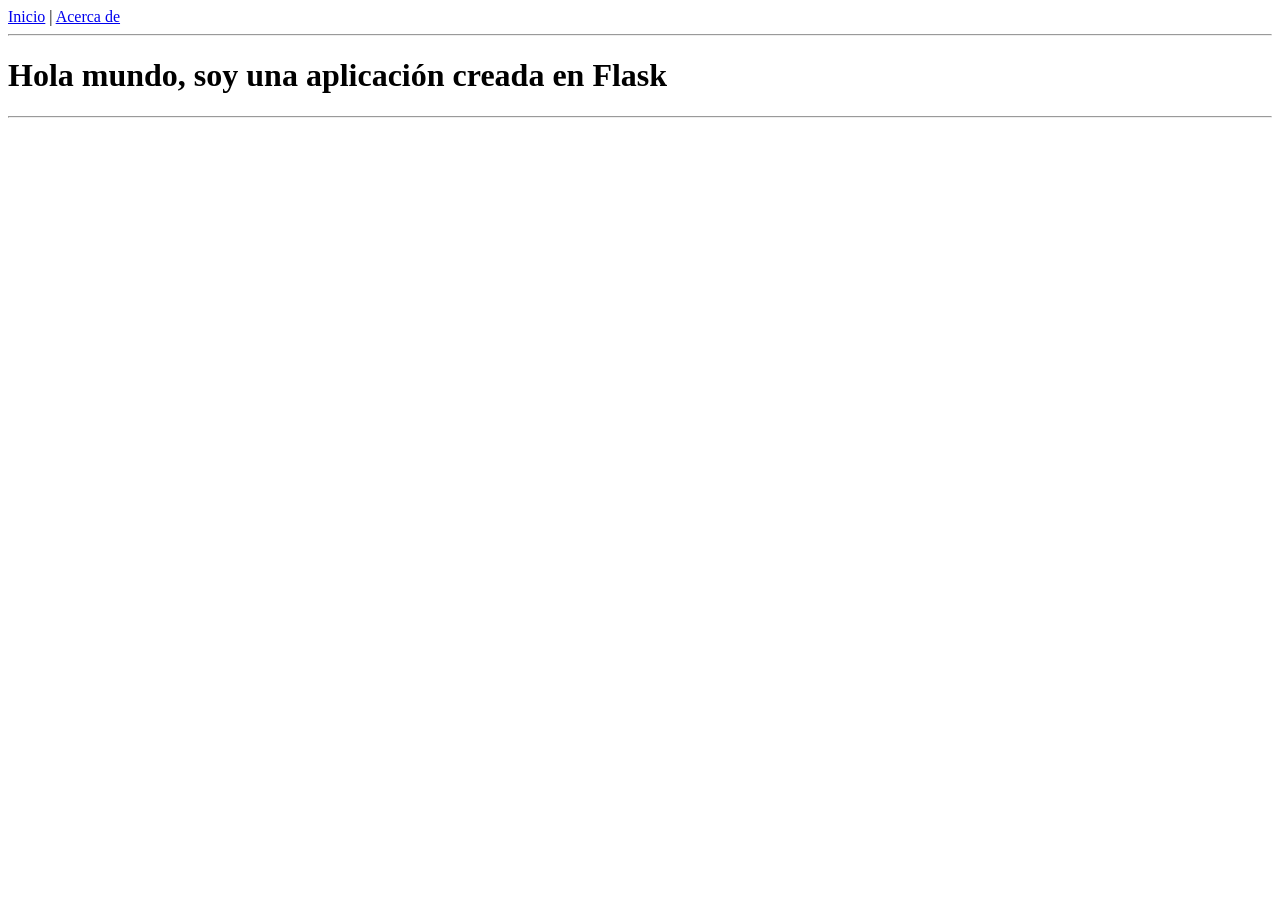
<file: Sesion-07/Ejemplo-01/public_html/index.html>
<!DOCTYPE html>
<html>
    <head>
	<meta charset="utf-8" />
    </head>
    <body>
        <nav>
	    <a href="index.html">Inicio</a> |
	    <a href="acerca-de.html">Acerca de</a>
	</nav>
	<hr />
	<h1>Hola mundo, soy una aplicación creada en Flask</h1>
	<hr />
    </body>
</html>
</file>
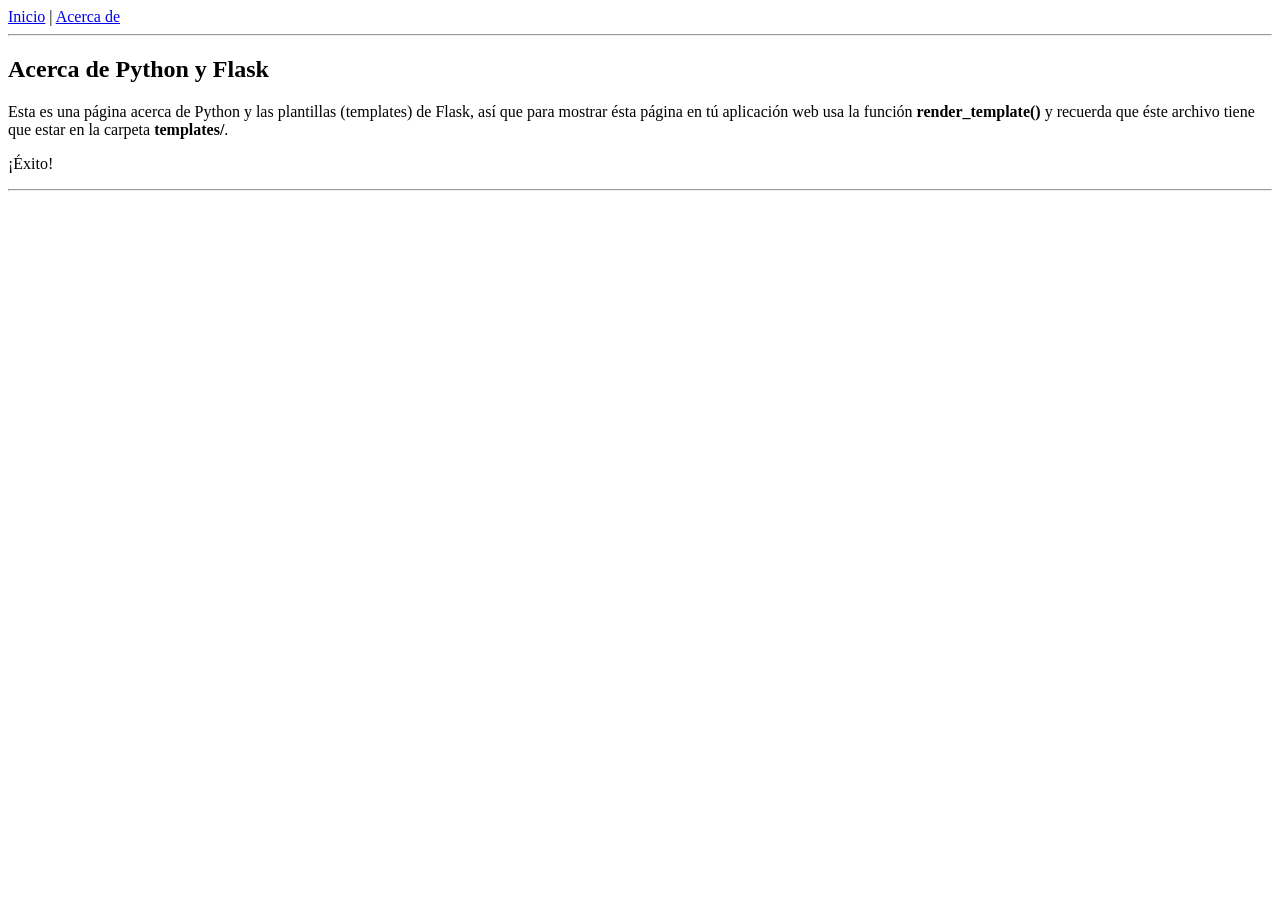
<file: Sesion-07/Ejemplo-01/public_html/acerca-de.html>
<!DOCTYPE html>
<html>
    <head>
	<meta charset="utf-8" />
    </head>
    <body>
        <nav>
	    <a href="index.html">Inicio</a> |
	    <a href="acerca-de.html">Acerca de</a>
	</nav>
	<hr />
	<h2>Acerca de Python y Flask</h2>
	<p>Esta es una página acerca de Python y las plantillas (templates)
	de Flask, así que para mostrar ésta página en tú aplicación web usa
	la función <strong>render_template()</strong> y recuerda que éste
	archivo tiene que estar en la carpeta <strong>templates/</strong>.</p>

	<p>¡Éxito!</p>
	<hr />
    </body>
</html>
</file>
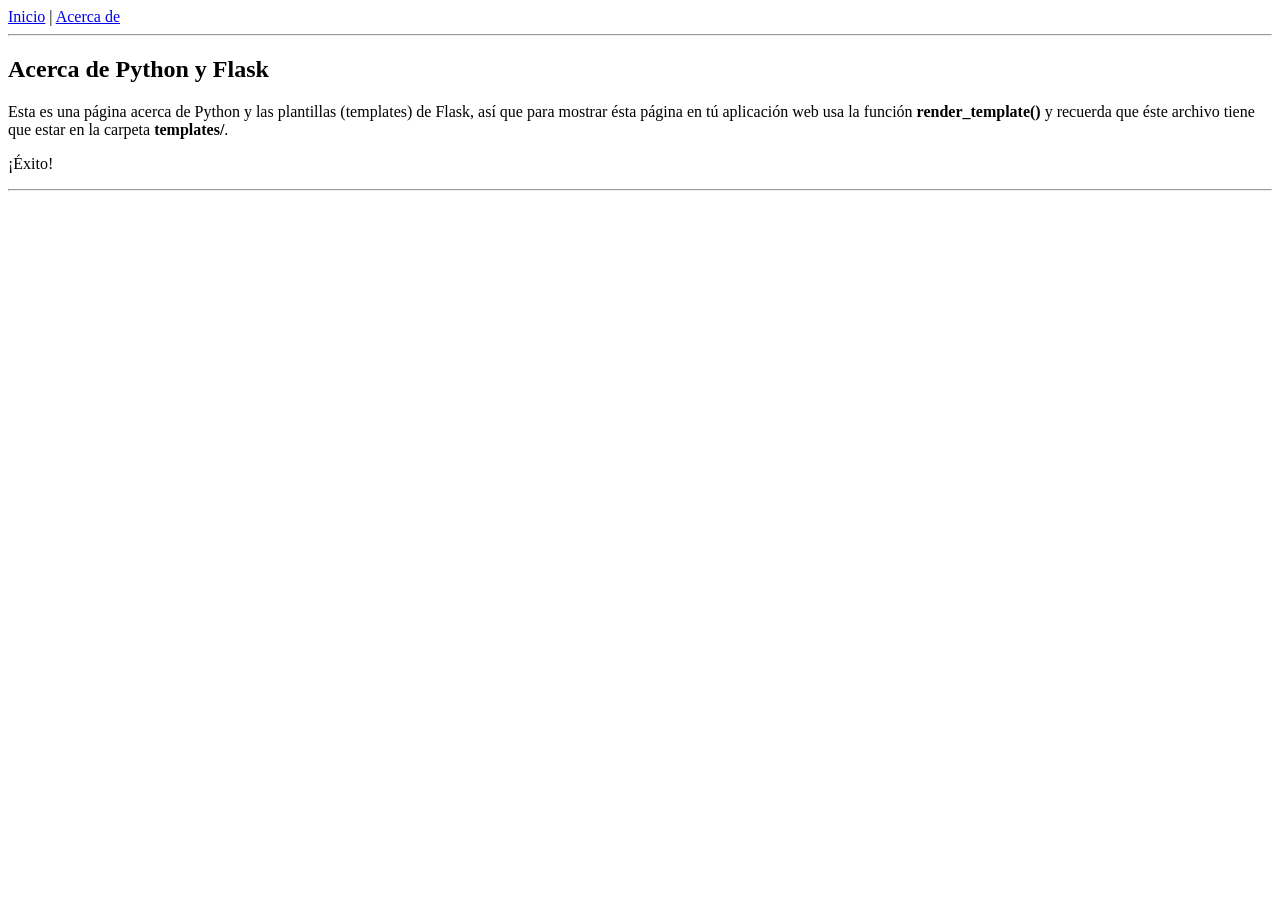
<file: Sesion-07/Ejemplo-03/templates/acerca-de.html>
<!DOCTYPE html>
<html>
    <head>
	<meta charset="utf-8" />
    </head>
    <body>
        <nav>
	    <a href="/">Inicio</a> |
	    <a href="/acerca-de">Acerca de</a>
	</nav>
	<hr />
	<h2>Acerca de Python y Flask</h2>
	<p>Esta es una página acerca de Python y las plantillas (templates)
	de Flask, así que para mostrar ésta página en tú aplicación web usa
	la función <strong>render_template()</strong> y recuerda que éste
	archivo tiene que estar en la carpeta <strong>templates/</strong>.</p>

	<p>¡Éxito!</p>
	<hr />
    </body>
</html>
</file>
